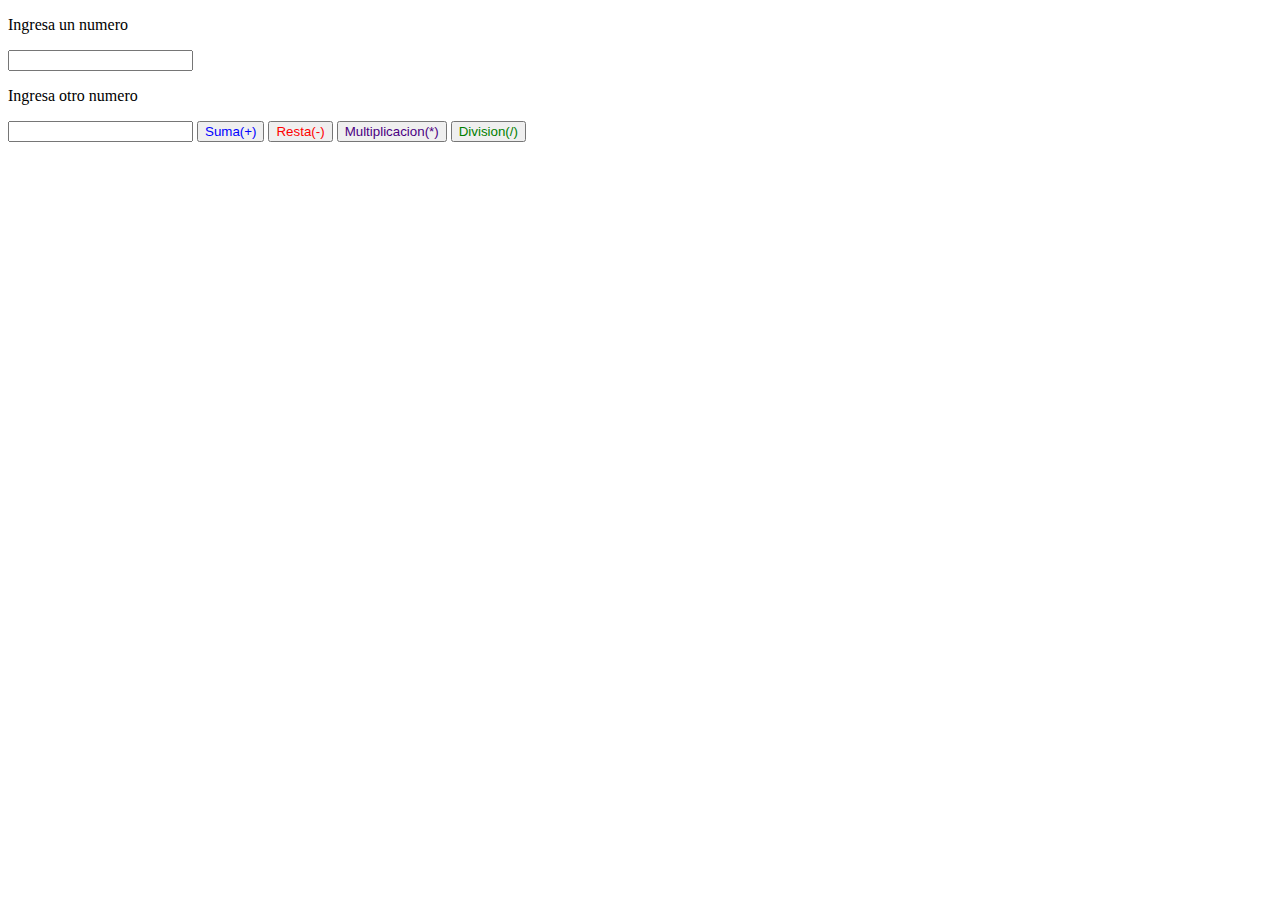
<file: Calculadora.html>
<!doctype html>
<html>

    <head>
        <meta charset="utf-8"/>
        <title>18/06/21
        </title>
        <script src="jquery-3.6.0.js"></script>
        <link rel="stylesheet" href="">
		<script type="text/javascript" src="Calculadora.js"></script>
    </head>

<body>

<p>Ingresa un numero</p>
<input type="number" id="numero_1">

<p>Ingresa otro numero</p>
<input type="number" id="numero_2">


<button onclick="mostrar_resultado_suma()" style="color: blue;">Suma(+)</button>
<button onclick="mostrar_resultado_resta()" style="color: red;">Resta(-)</button>
<button onclick="mostrar_resultado_multiplicacion()" style="color: indigo;">Multiplicacion(*)</button>
<button onclick="mostrar_resultado_division()" style="color:green;">Division(/)</button>

<h1 id="etiqueta1"></h1>


</body>



</html>
</file>
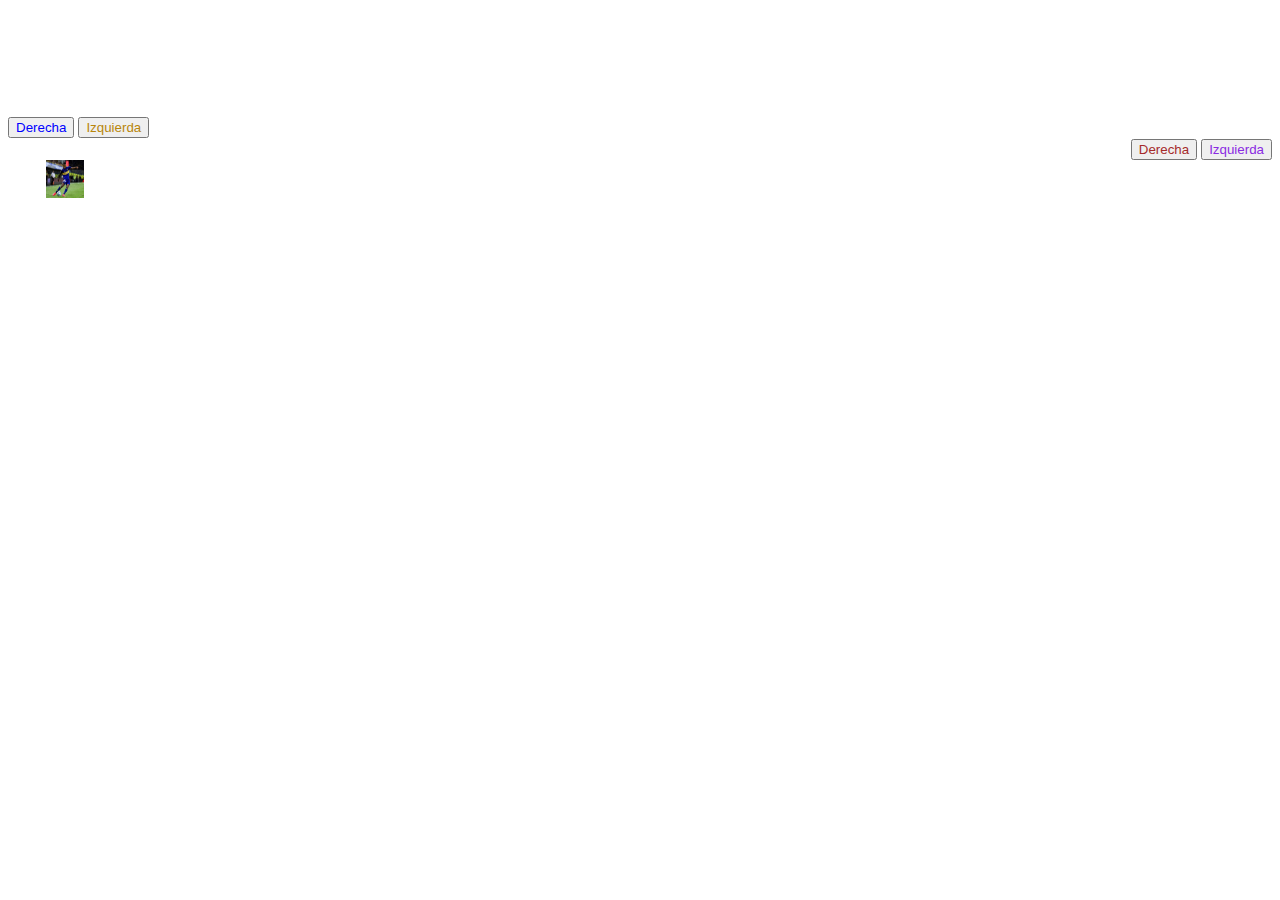
<file: cuadrado.html>
<!DOCTYPE html>
<html lang="en">

	<head>
		<meta charset="UTF-8">
		<link rel="stylesheet" href="cuadrado.css">
		<script type="text/javascript" src="cuadrado.js"></script>
		<title>14.05</title>
	</head>

	<body>

       <div id="botones1">  <!-- botones para foto de Villa -->
			<h1 id="letraBotones1">Primer par de botones</h1>
            <button onclick="moverHaciaDerecha()" id="boton1">Derecha</button>
            <button onclick="moverHaciaIzquierda()" id="boton2">Izquierda</button>
        </div>

		<div id="botones2">  <!-- botones para foto de Messi -->
			<h1 id="letraBotones2">Segundo par de botones</h1>
            <button onclick="moverHaciaDerecha2()" id="boton3">Derecha</button>
            <button onclick="moverHaciaIzquierda2()" id="boton4">Izquierda</button>
        </div>

		<div id="cuadrado" onmouseover="moverHaciaAbajo()" onclick="moverHaciaArriba()">
            <img id="sebaVilla" src="sebaVilla.jpg" alt="sebaVilla">
        </div>

		<div id="cuadrado2" onmouseover="moverHaciaAbajo2()" onclick="moverHaciaArriba2()">
            <img id="messi" src="messi.jpg" alt="Messi">
		</div>
        
        
	</body>

</html>
</file>
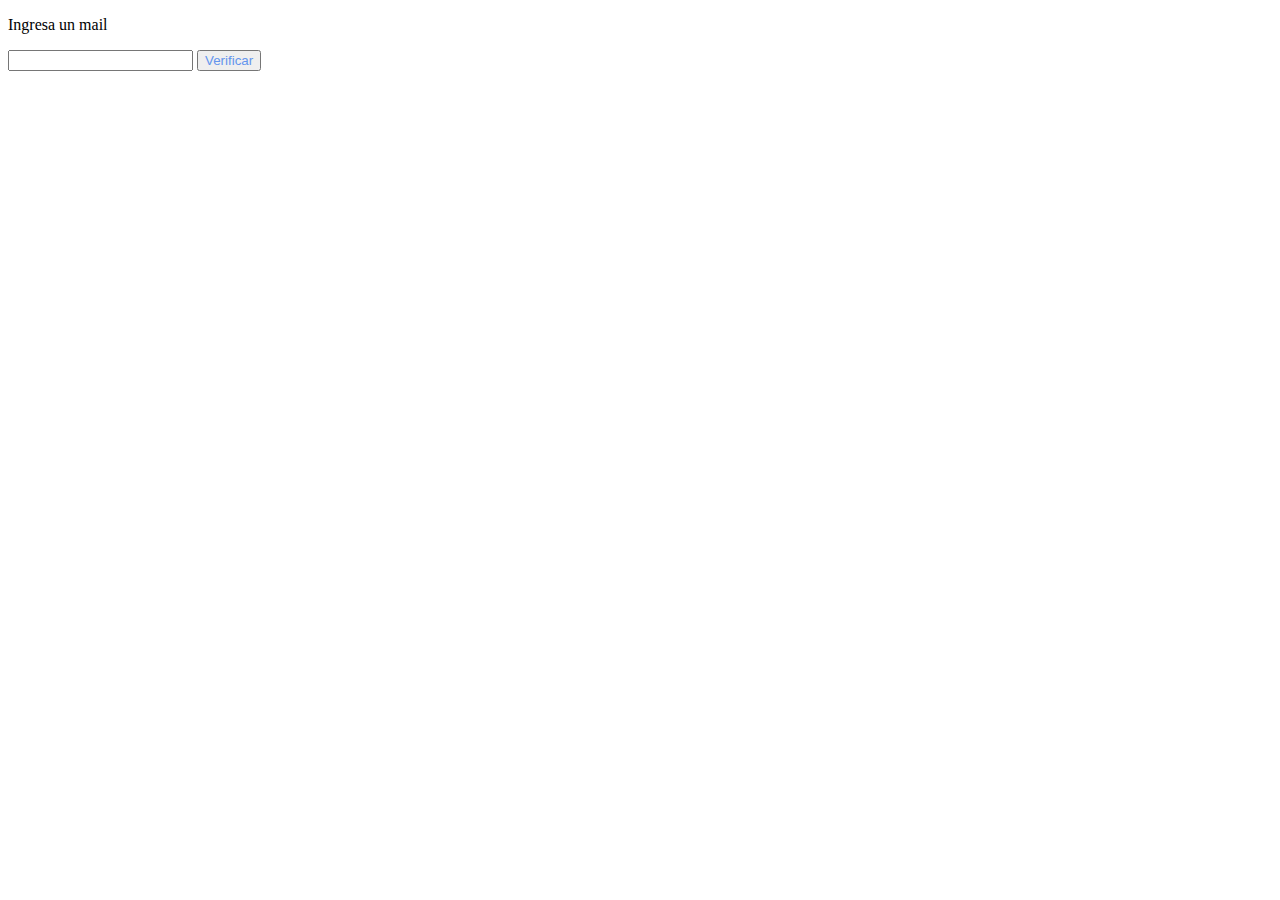
<file: mail.html>
<!doctype html>
<html>

    <head>
        <meta charset="utf-8"/>
        <title>Mail
        </title>
        <script type="text/javascript" src="funciones.js"></script>
    </head>

<body>


<p>Ingresa un mail</p>
<input type="text" id="mailIngresado">

<button onclick="posibleMailValido(mail_ingresado)" style="color: cornflowerblue;">Verificar</button>

<h1 id="mail">
</h1>


</body>



</html>
</file>
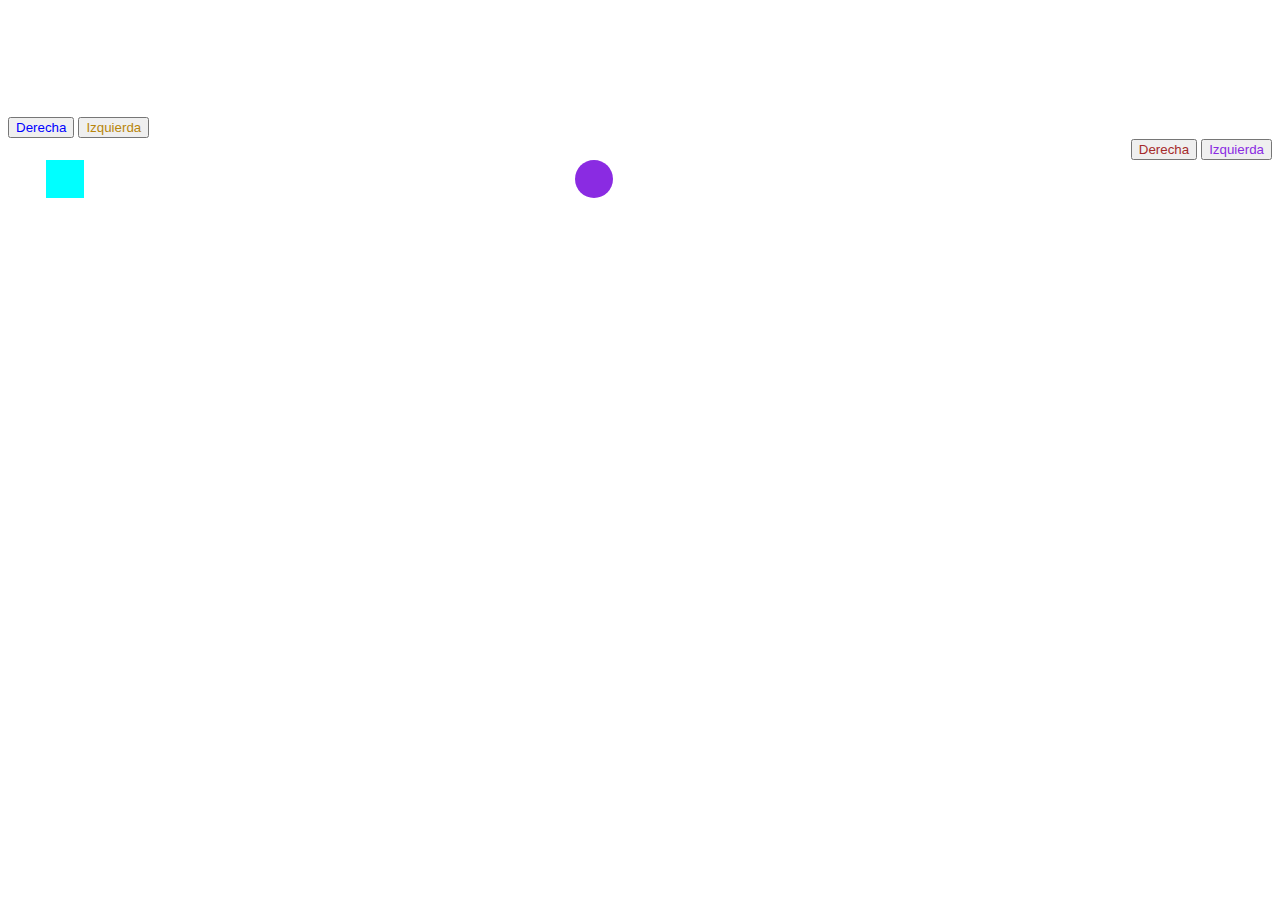
<file: objetoMovil.html>
<!DOCTYPE html>
<html lang="en">

	<head>
		<meta charset="UTF-8">
		<link rel="stylesheet" href="cuadrado.css">
		<script type="text/javascript" src="cuadrado.js"></script>
		<title>14.05</title>
	</head>

	<body style="background-image: none;">


        <div id="botones1">  <!-- botones para cuadrado -->
			<h1 id="letraBotones1">Primer par de botones</h1>
            <button onclick="moverHaciaDerecha()" id="boton1">Derecha</button>
            <button onclick="moverHaciaIzquierda()" id="boton2">Izquierda</button>
        </div>

		<div id="botones2">  <!-- botones para circulo -->
			<h1 id="letraBotones2">Segundo par de botones</h1>
            <button onclick="moverHaciaDerecha3()" id="boton3">Derecha</button>
            <button onclick="moverHaciaIzquierda3()" id="boton4">Izquierda</button>
        </div>

		<div id="cuadrado" onmouseover="moverHaciaAbajo()" onclick="moverHaciaArriba()">
            
        </div>
        
        <div id="circulo" onmouseover="moverHaciaAbajo3()" onclick="moverHaciaArriba3()">
            
        </div>
	</body>

</html>
</file>
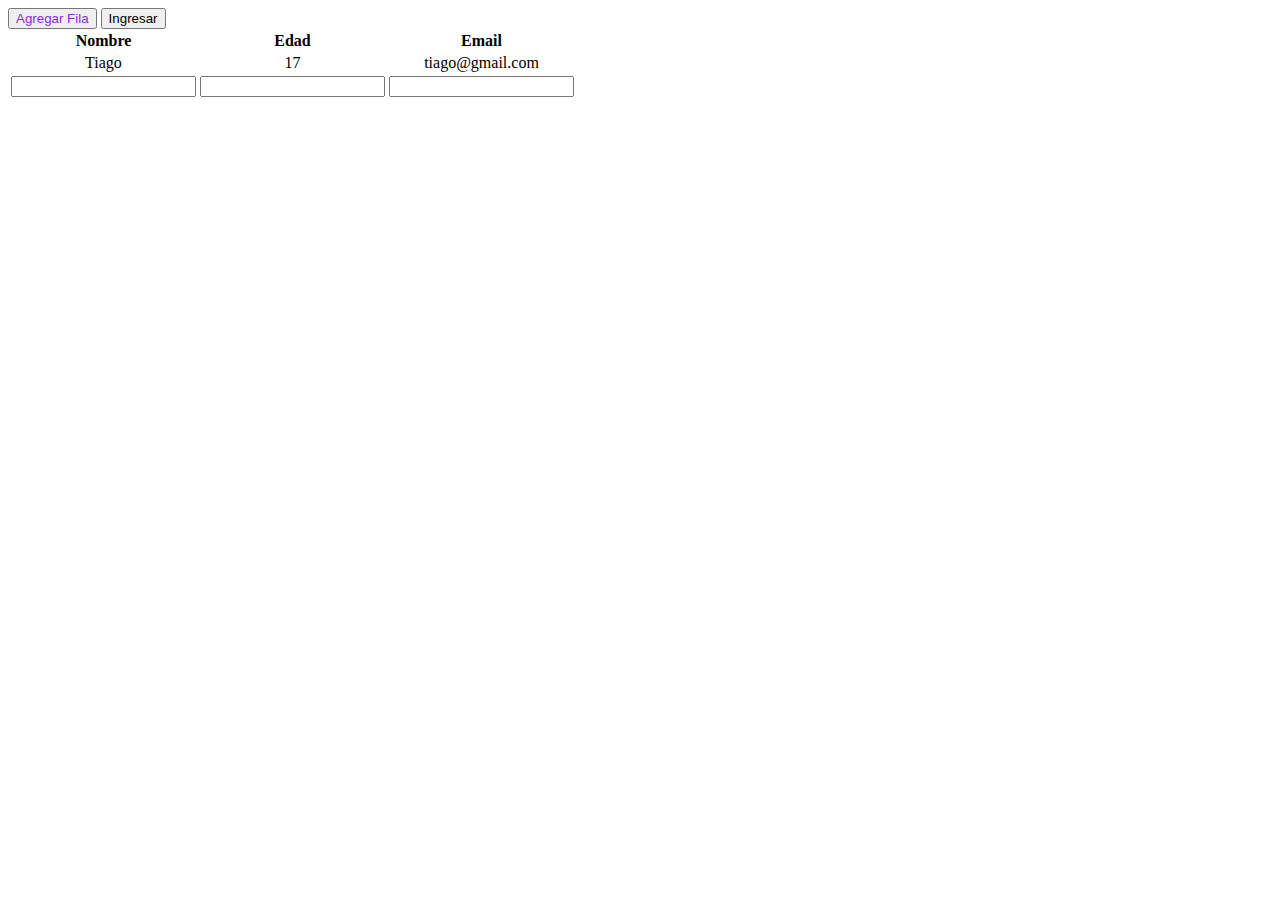
<file: tabla.html>
<!DOCTYPE html>
<html lang="en">

	<head>
		<meta charset="UTF-8">
		<link rel="stylesheet" href="tabla.css">
		<script type="text/javascript" src="tabla.js"></script>
		<title>04.06</title>
	</head>

	<body>

        <button onclick="agregarFila()" id="boton1">Agregar Fila</button>
        <button onclick="mostrarInputs()" id="boton2">Ingresar</button>


            <table id="table" class="table table-striped">

                <tr>
                    <th>Nombre</th>
                    <th>Edad</th>
                    <th>Email</th>
                </tr>

                <tr>
                    <td>Tiago</td>
                    <td>17</td>
                    <td>tiago@gmail.com</td>
                </tr>

                <tr id="inputs">
                    <td><input type="text" id="input1"></td>
                    <td><input type="text" id="input2"></td>
                    <td><input type="text" id="input3"></td>
                </tr>
                

            </table>
            
        
            
        
	</body>

</html>
</file>
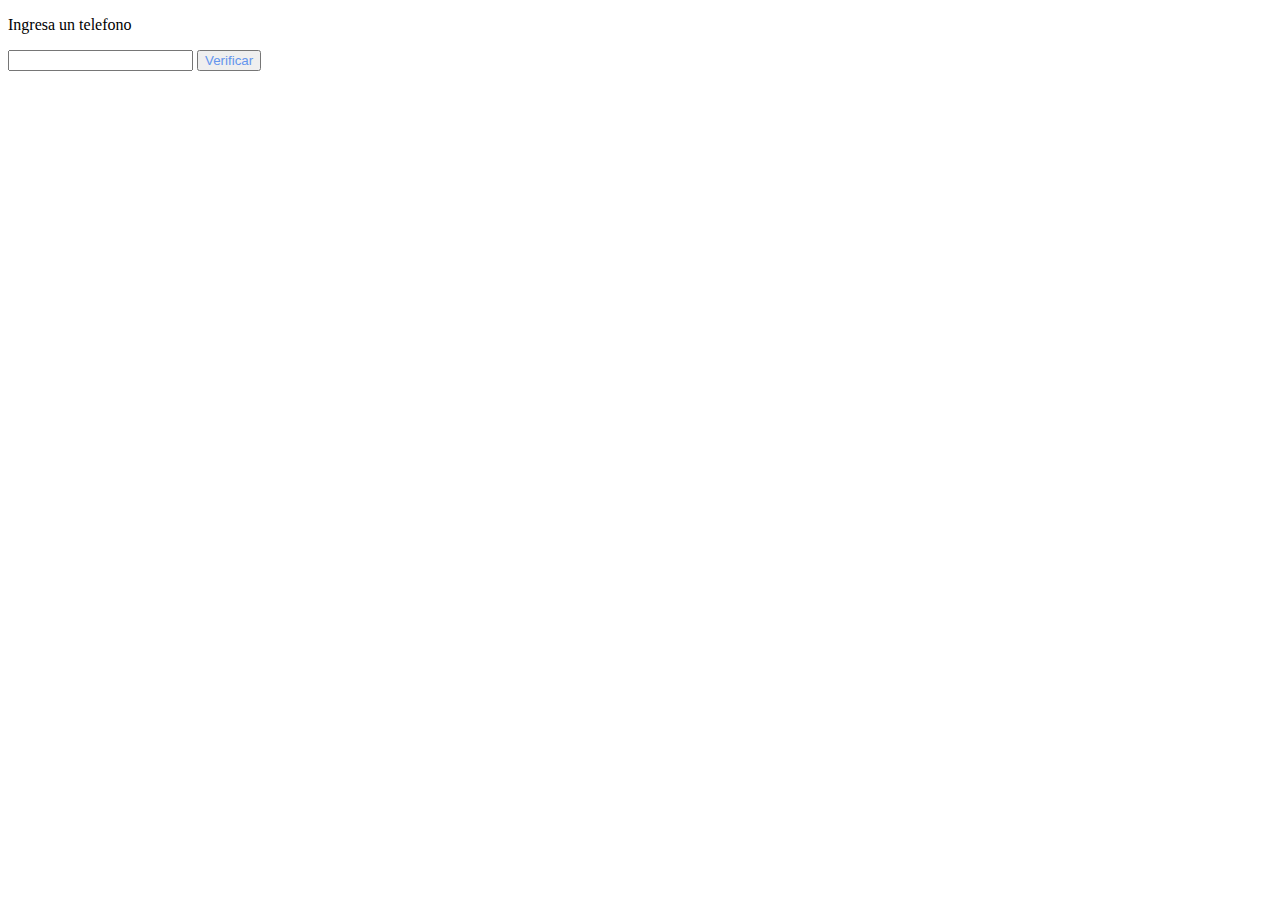
<file: telefono.html>
<!doctype html>
<html>

    <head>
        <meta charset="utf-8"/>
        <title>Telefono
        </title>
        <script type="text/javascript" src="funciones.js"></script>
    </head>

<body>


<p>Ingresa un telefono</p>
<input type="text" id="telefono">

<button onclick="posibleTelefonoValido(telefono_ingresado)" style="color: cornflowerblue;">Verificar</button>

<h1 id="etiqueta"></h1>


</body>



</html>
</file>
<file: cuadrado.css>
body {
	background-image: url("https://i1.wp.com/lopezdoriga.com/wp-content/uploads/2016/09/funny-tumblr-search.jpg?fit=1920%2C1080&ssl=1");
}

#cuadrado {
	width: 1cm;
	height: 1cm;
	margin-left: 1cm;
	position: absolute;
	background-color: aqua;
}

#circulo{
	width: 1cm;
	height: 1cm;
	margin-left: 15cm;
	position: absolute;
	background-color: blueviolet;
	border-radius: 50px;
}

#cuadrado2{
	width: 1cm;
	height: 1cm;
	margin-left: 40cm;

}

#botones1{
    width: 5cm;
	height: 1cm;
    margin-top: 0%;
}

#botones2{
	text-align: right;
}

#letraBotones1{
	font-style: normal;
	color: white;
	text-align: left;
}

#letraBotones2{
	font-style: normal;
	color: white;
	text-align: right;
}

#boton1{
color: blue;
}

#boton2{
color: darkgoldenrod;
}

#boton3{
 color: brown;
}

#boton4{
color: blueviolet;
}

#sebaVilla{
    width: 1cm;
	height: 1cm;
	margin-left: 0cm;
}

#messi{
	width: 1cm;
	height: 1cm;
}
</file>
<file: tabla.css>
#boton1{
    color: blueviolet;
}

#table{
    text-align: center;
}

#inputs{
    
}
</file>
